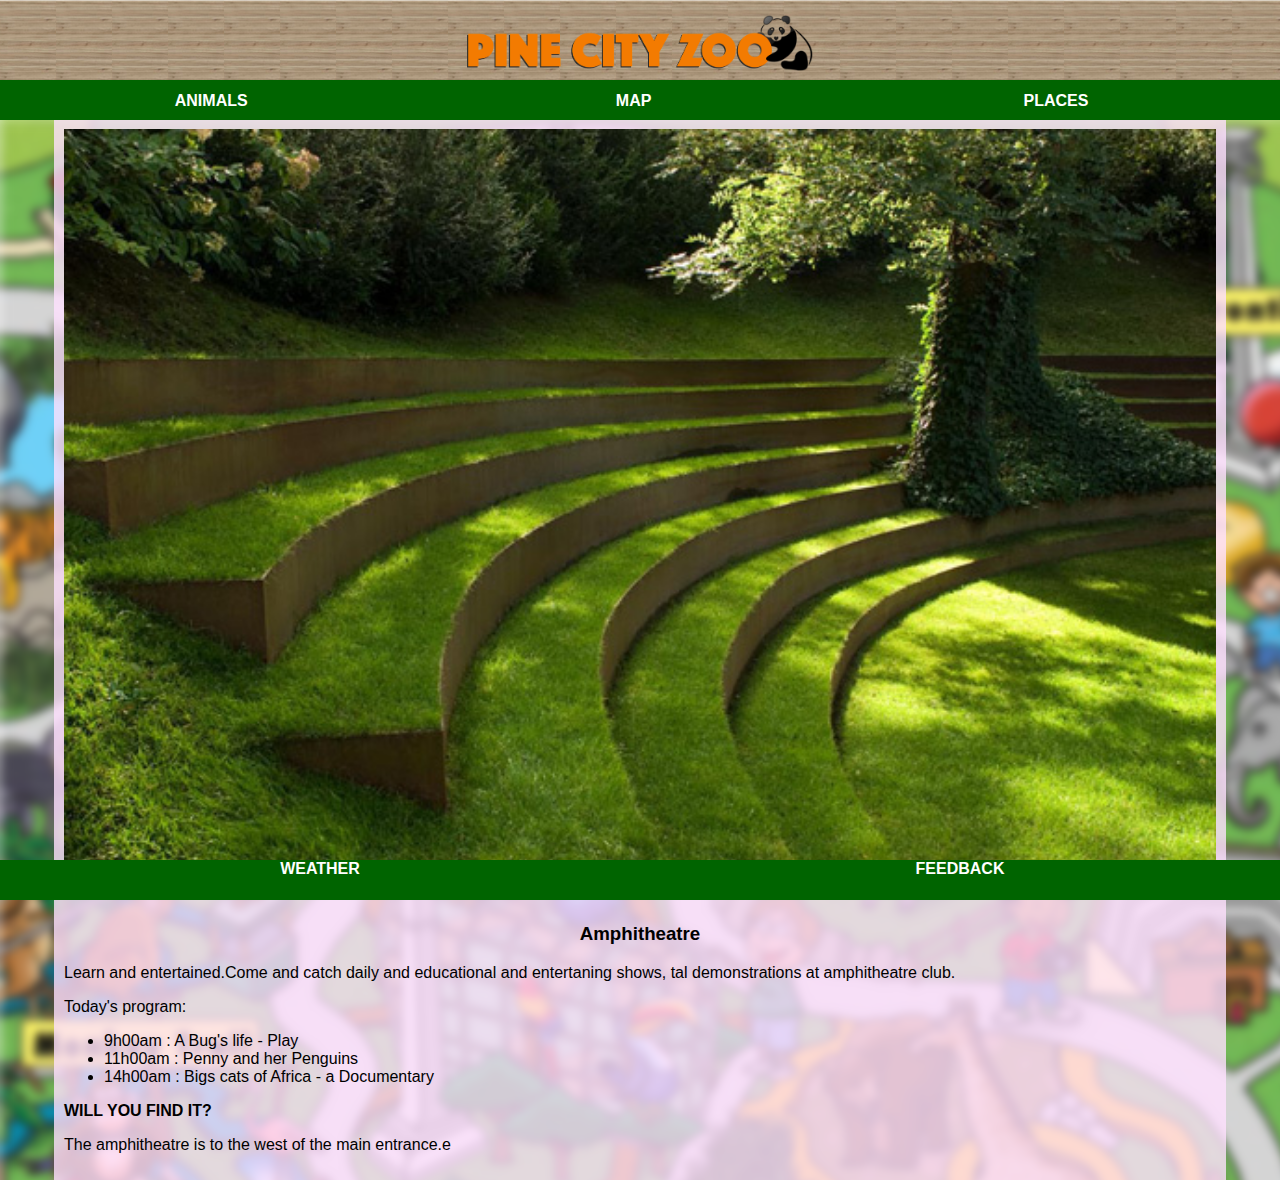
<file: amphitheare.html>
<!DOCTYPE html>
<html>
    <head>
        <link rel="stylesheet" href="style.css">
    </head>
    <body>
        <div id ="header">
            <img src = "images/logo.png"/>
        </div>
        <div id="tabs-top">
            <a href="animals.html">ANIMALS</a>
            <a href="index.html">MAP</a>
            <a href="places.html">PLACES</a>
        </div>
        <div id="main">
        <div id=" content">
        <div id="info-box-ful">
        <img src="images/garden-amphitheater.jpg"/>
        <h3>Amphitheatre</h3>
       
<p>Learn and entertained.Come and catch daily and educational and entertaning shows,
                        tal demonstrations at amphitheatre club.</p>
                      <p>Today's program:</p>
                      <ul>
                          <li>9h00am   : A Bug's life - Play</li>
                          <li>11h00am  : Penny and her Penguins</li>
                          <li>14h00am  : Bigs cats of Africa - a Documentary</li>
                      </ul>
                      <p><strong>WILL YOU FIND IT?</strong> </p>
                      <p>The amphitheatre is to the west of the main entrance.e</p> 
        </div>
        </div>
        </div>
        <div id="tabs-bottom">
            <a href="weather.html">WEATHER</a>
            <a href="feedback.html">FEEDBACK</a>
        </div>
    </body>
</html>
</file>
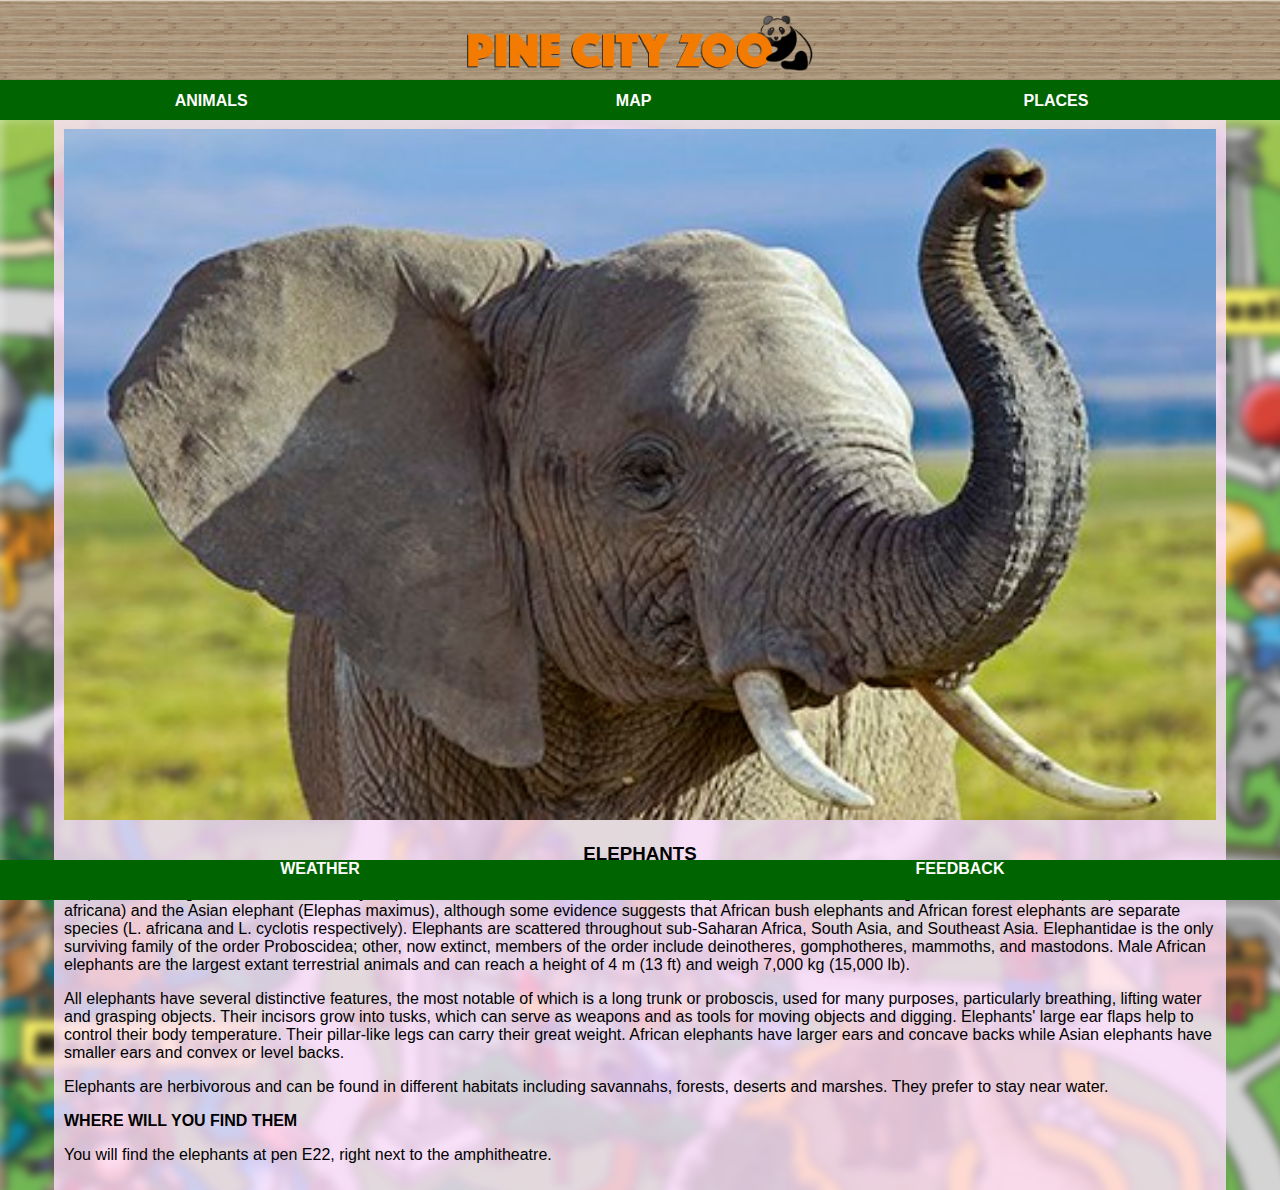
<file: elephants.html>
<!DOCTYPE html>
<html>
    <head>
        <link rel="stylesheet" href="style.css">
    </head>
    <body>
        <div id ="header">
            <img src = "images/logo.png"/>
        </div>
        <div id="tabs-top">
            <a href="animals.html">ANIMALS</a>
            <a href="index.html">MAP</a>
            <a href="places.html">PLACES</a>
        </div>
        <div id="main">
        <div id=" content">
        <div id="info-box-ful">
        <img src="images/elephant.jpg"/>
        <h3>ELEPHANTS</h3>
        <p>Elephants are large mammals of the family Elephantidae and the order Proboscidea. Two 
    species are traditionally recognised, the African elephant (Loxodonta africana)
    and the Asian elephant (Elephas maximus), although some evidence suggests that
    African bush elephants and African forest elephants are separate species 
    (L. africana and L. cyclotis respectively). Elephants are scattered throughout
     sub-Saharan Africa, South Asia, and Southeast Asia. Elephantidae is the only 
     surviving family of the order Proboscidea; other, now extinct, members of the
     order include deinotheres, gomphotheres, mammoths, and mastodons. Male African
      elephants are the largest extant terrestrial animals and can reach a height of
     4 m (13 ft) and weigh 7,000 kg (15,000 lb).</p>
     <p>All elephants have several distinctive features, the most notable of which is a long
     trunk or proboscis, used for many purposes, particularly breathing, lifting
    water and grasping objects. Their incisors grow into tusks, which can serve 
    as weapons and as tools for moving objects and digging. Elephants' large ear 
    flaps help to control their body temperature. Their pillar-like legs can carry 
    their great weight. African elephants have larger ears and concave backs while 
   Asian elephants have smaller ears and convex or level backs.</p>
   <p>Elephants are herbivorous and can be found in different habitats including
    savannahs, forests, deserts and marshes. They prefer to stay near water.</p>
   <strong><p>WHERE WILL YOU FIND THEM</p></strong>
    <p>You will find the elephants at pen E22, right next to the amphitheatre.</p>

        </div>
        </div>
        </div>
        <div id="tabs-bottom">
            <a href="weather.html">WEATHER</a>
            <a href="feedback.html">FEEDBACK</a>
        </div>

    </body>
</html>
</file>
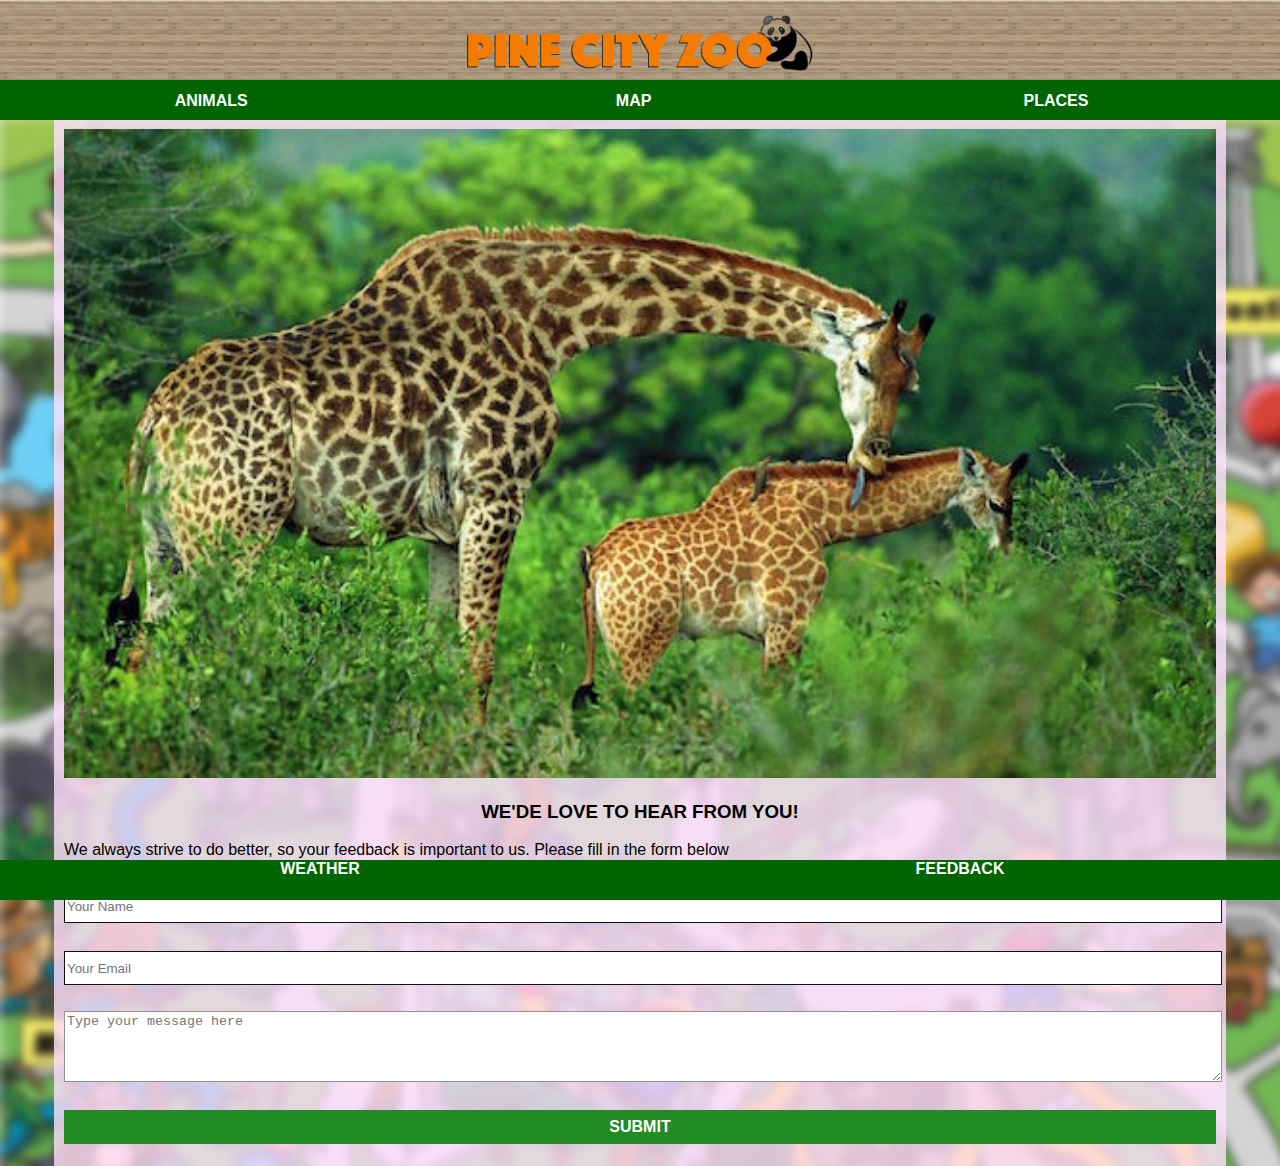
<file: feedback.html>
<!DOCTYPE html>
<html>
    <head>
        <link rel="stylesheet" href="style.css">
    </head>
    <body>
        <div id ="header">
            <img src = "images/logo.png"/>
        </div>
        <div id="tabs-top">
            <a href="animals.html">ANIMALS</a>
            <a href="index.html">MAP</a>
            <a href="places.html">PLACES</a>
        </div>
        <div id="main">
        <div id=" content">
        <div id="info-box-ful">
       <img src="images/giraffe-large.jpg"/>
             <h3>WE'DE LOVE TO HEAR FROM YOU!</h3>
             <p>We always strive to do better, so your feedback is important to us. Please fill in the form below</p>

             <input type="text" placeholder="Your Name" id="name"/>
             <input type="text" placeholder="Your Email" id="email"/>
             <textarea placeholder="Type your message here"></textarea>
             <a class ="button" href ="message-recieved.html">SUBMIT</a>
        </div>
        </div>
        </div>
        <div id="tabs-bottom">
            <a href="weather.html">WEATHER</a>
            <a href="#">FEEDBACK</a>
        </div>
    </body>
</html>
</file>
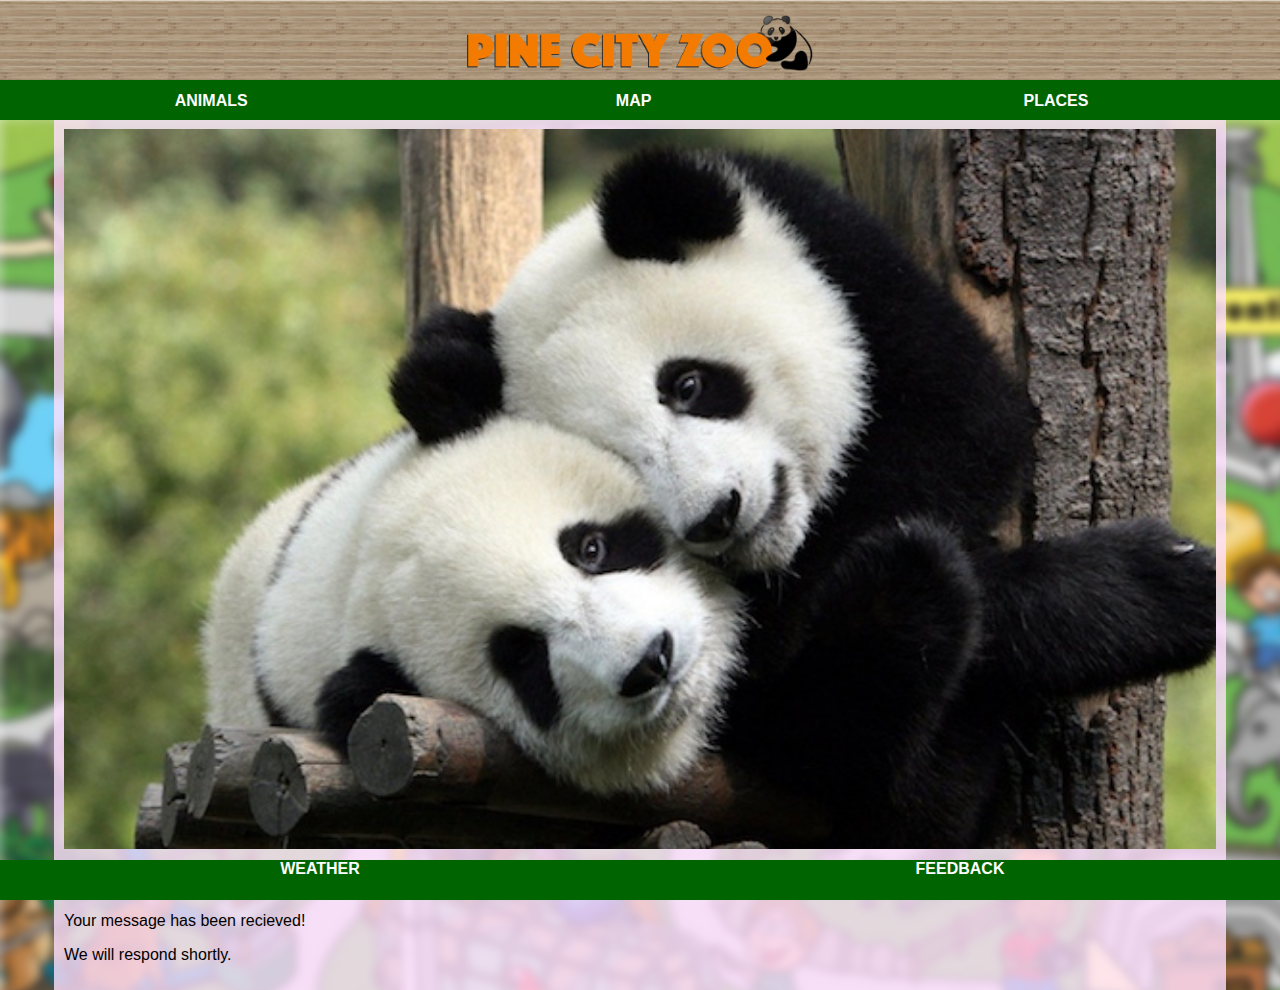
<file: message-recieved.html>
<!DOCTYPE html>
<html>
    <head>
        <link rel="stylesheet" href="style.css">
    </head>
    <body>
        <div id ="header">
            <img src = "images/logo.png"/>
        </div>
        <div id="tabs-top">
            <a href="animals.html">ANIMALS</a>
            <a href="index.html">MAP</a>
            <a href="places.html">PLACES</a>
        </div>
        <div id="main">
        <div id=" content">
        <div id="info-box-ful">
       <img src="images/panda.jpg"/>
             <h3>THANK YOU</h3>
             <p>Your message has been recieved!</p>
             <p>We will respond shortly.</p>
        </div>
        </div>
        </div>
        <div id="tabs-bottom">
            <a href="weather.html">WEATHER</a>
            <a href="feedback.html">FEEDBACK</a>
        </div>
    </body>
</html>
</file>
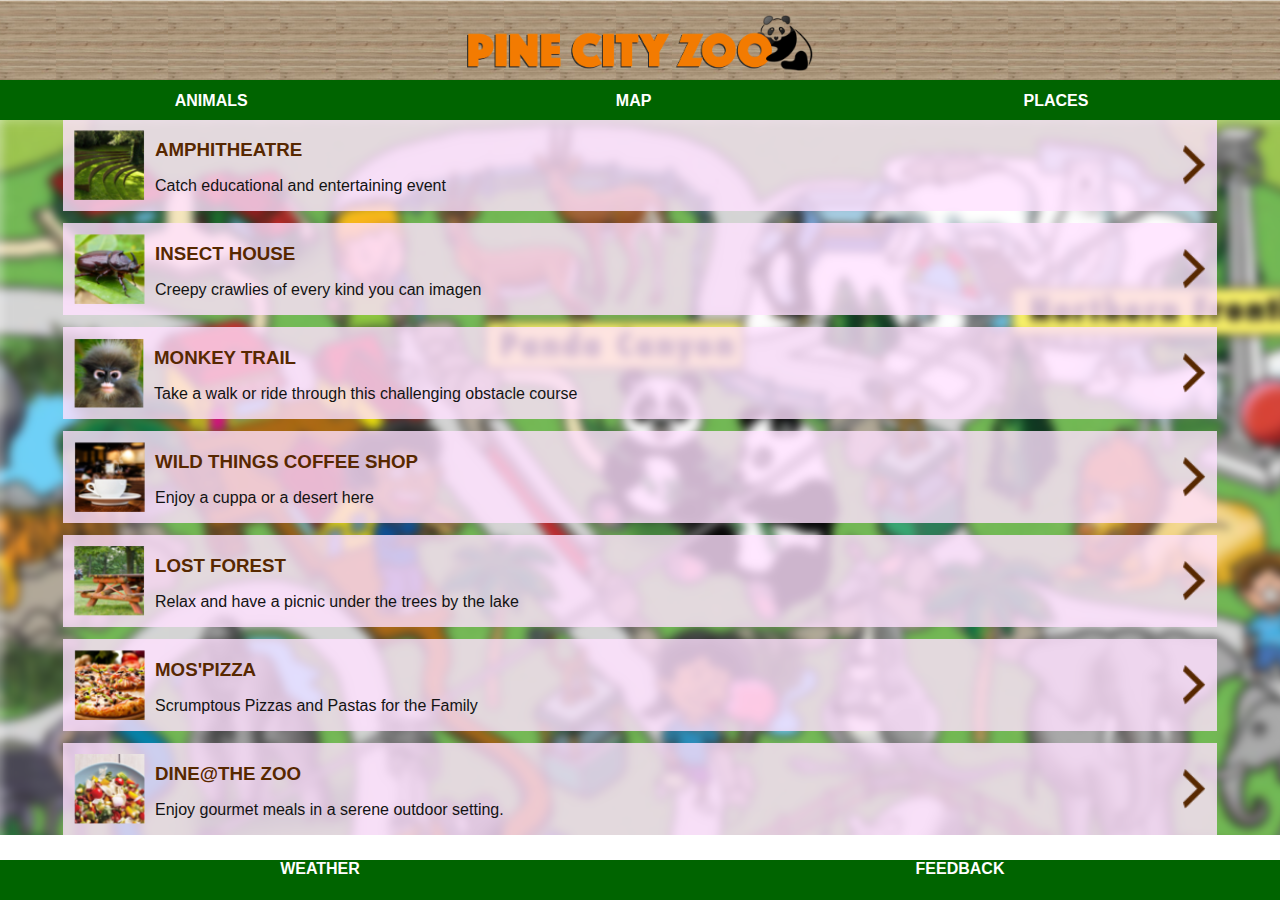
<file: places.html>
<!DOCTYPE html>
<html>
    <head>
        <link rel="stylesheet" href="style.css">
    </head>
    <body>
        <div id ="header">
            <img src = "images/logo.png"/>
        </div>
        <div id="tabs-top">
            <a href="animals.html">ANIMALS</a>
            <a href="index.html">MAP</a>
            <a href="places.html">PLACES</a>
        </div>
        <div id="main">
        <div id=" content">
        <a class="info-box" href="amphitheare.html">
            <img class = "right" src="images/next-arrow.png"/>
            <img src="images/amphitheatre-tn.png"/>
             <h3>AMPHITHEATRE</h3>
             <p>Catch educational and entertaining event</p>
        </a>    
        <a class="info-box" href="#">
            <img class = "right" src="images/next-arrow.png"/>
            <img src="images/insect-house-tn.png"/>
             <h3>INSECT HOUSE</h3>
             <p>Creepy crawlies of every kind you can imagen</p>
        </a>    
        <a class="info-box" href="#">
            <img class = "right" src="images/next-arrow.png"/>
            <img src="images/monkey-tn.png"/>
             <h3>MONKEY TRAIL</h3>
             <p>Take a walk or ride through this challenging obstacle course</p>
        </a>    
        <a class="info-box" href="#">
            <img class = "right" src="images/next-arrow.png"/>
            <img src="images/coffee-shop-tn.png"/>
             <h3>WILD THINGS COFFEE SHOP</h3>
             <p>Enjoy a cuppa or a desert here</p>
        </a>    
        <a class="info-box" href="#">
            <img class = "right" src="images/next-arrow.png"/>
            <img src="images/lost-forest-tn.png"/>
             <h3>LOST FOREST</h3>
             <p>Relax and have a picnic under the trees by the lake</p>
        </a>    
        <a class="info-box" href="#">
            <img class = "right" src="images/next-arrow.png"/>
            <img src="images/pizza-shop-tn.png"/>
             <h3>MOS'PIZZA</h3>
             <p>Scrumptous Pizzas and Pastas for the Family</p>
        </a>    
        <a class="info-box" href="#">
            <img class = "right" src="images/next-arrow.png"/>
            <img src="images/restaurant-tn.png"/>
             <h3>DINE@THE ZOO</h3>
             <p>Enjoy gourmet meals in a serene outdoor setting.</p>
        </a>    
        </div>
        </div>
        <div id="tabs-bottom">
            <a href="weather.html">WEATHER</a>
            <a href="feedback.html">FEEDBACK</a>
        </div>
    </body>
</html>
</file>
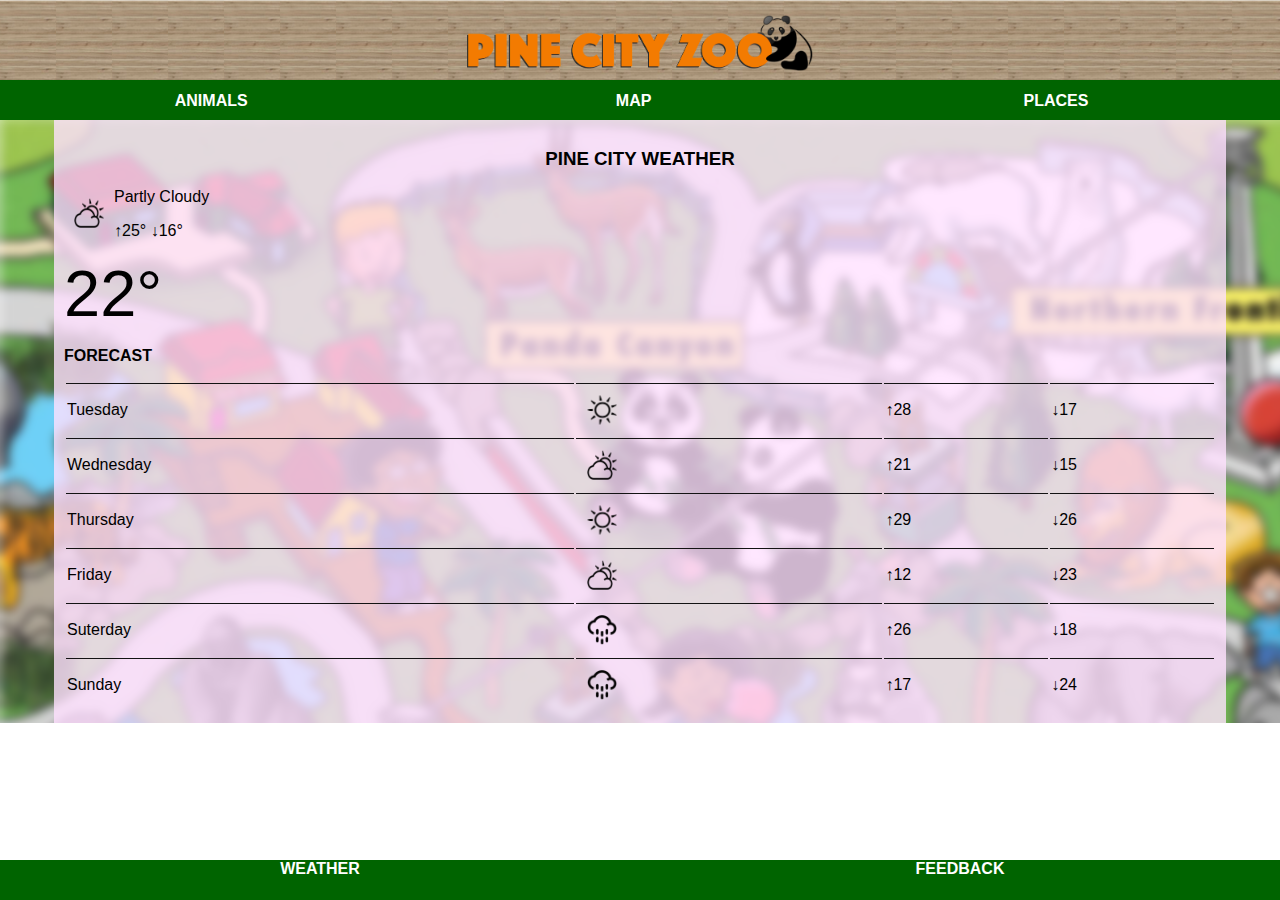
<file: weather.html>
<!DOCTYPE html>
<html>
    <head>
        <link rel="stylesheet" href="style.css">
    </head>
    <body>
        <div id ="header">
            <img src = "images/logo.png"/>
        </div>
        <div id="tabs-top">
            <a href="animals.html">ANIMALS</a>
            <a href="index.html">MAP</a>
            <a href="places.html">PLACES</a>
        </div>
        <div id="main">
        <div id=" content">
        <div id="info-box-ful">
        <h3>PINE CITY WEATHER</h3>
       <p><img class ="info-box-weather-icon"src="images/partly-cloudy.png"/>Partly Cloudy</p>
       <p>&uarr;25&deg; &darr;16&deg;</p>
       <h1 class="info-box-weather-icon" >22&deg;</h1>

       <p><strong>FORECAST</strong></p>
       <table>
<tr>
    <td>Tuesday</td>
    <td><img class="info-box-weather-icon" src ="images/sunny.png"/></td>
    <td>&uarr;28</td>
    <td>&darr;17</td>
</tr>
<tr>
    <td>Wednesday</td>
    <td><img class="info-box-weather-icon" src ="images/partly-cloudy.png"/></td>
    <td>&uarr;21</td>
    <td>&darr;15</td>
</tr>
<tr>
    <td>Thursday</td>
    <td><img class="info-box-weather-icon" src ="images/sunny.png"/></td>
    <td>&uarr;29</td>
    <td>&darr;26</td>
</tr>
<tr>
    <td>Friday</td>
    <td><img class="info-box-weather-icon" src ="images/partly-cloudy.png"/></td>
    <td>&uarr;12</td>
    <td>&darr;23</td>
</tr>
<tr>
    <td>Suterday</td>
    <td><img class="info-box-weather-icon" src ="images/rain.png"/></td>
    <td>&uarr;26</td>
    <td>&darr;18</td>
</tr>
<tr>
    <td>Sunday</td>
    <td><img class="info-box-weather-icon" src ="images/rain.png"/></td>
    <td>&uarr;17</td>
    <td>&darr;24</td>
</tr>
       </table>
        </div>
        </div>
        </div>
        <div id="tabs-bottom">
            <a href="#">WEATHER</a>
            <a href="feedback.html">FEEDBACK</a>
        </div>

    </body>
</html>
</file>
<file: style.css>
#main-home{
width: 100%;
margin-top: 120px;
}
/*  =====Styling the body=====*/
body{
    padding: 0;
    margin: 0;
    font-family:Helvetica;
}
/*=====Styling the header=====*/
#header{
    position: fixed;
    top:0px;
    left: 0px;
    z-index: 500;
    width: 100%;
    height: 80px;
    background-image: url('images/wood-bg.png');
    background-repeat: repeat-x;
}
/*=====Styling the header images=====*/
#header img{
    display: block;
    margin: auto;
    height: 70%;
    padding-top: 15px;
}
/*=======Styling the-top tab=======*/
#tabs-top{
    position: fixed;
    top: 80px;
    left: 0;
    z-index: 500;
    width: 100%;
    height: 40px;
    background-color: darkgreen;
    
}
#tabs-top a{
    float: left;
    display: block;
    width: 33%;
    height: 35px;
    font-weight: 700;
    color: #ffffff;
    text-align: center;
    text-decoration: none;
    padding-top: 12px;
}
#tabs-bottom{
    position: fixed;
    bottom: 0;
    left: 0;
    z-index: 500;
    width: 100%;
    height: 40px;
    background-color: darkgreen;

}
#tabs-bottom a{
   float: left; 
   display: block;
   width: 50%;
   height: 35px;
   font-weight: 700;
   color: #ffffff;
   text-align: center;
   text-decoration: none;
   padding-bottom: 12px;

}
/*===========MAIN=======*/
#main{
    margin-top: 119px;
    background: url('images/map-blur.png');
    background-repeat:repeat-x;
}
#content{
    padding-top: 1px;
    padding-bottom: 50px;

}
/*=========INFO-BOX=====*/
a.info-box{
      text-decoration : none;
      background      : rgba(255 ,225, 255, .8);
      width           : 90%;
      height          : 90px;
      display         : block;
      margin          : auto;
      margin-top      : 12px;
      padding         : 1px; 

}
.info-box img{
      height : 70px;
      margin : 10px;
      float  : left;
}
.info-box h3{
      padding : 0;
      margin-bottom :0;
      width : 90%;
      color : #572800;
}
.info-box{
      margin: 0;
      padding: 0;
      width: 90%;
      color: #131313;
}
.info-box img.right{
    float: right;
    margin-top: 25px;
    height: 40px;
}
/*===============INFO BOX FULL=============*/
#info-box-ful{
background-color: rgba(255 ,225, 255, .8); 
width: 90%;
display: block;
margin: auto;
margin-top: 12px;
padding: 10px;
}
#info-box-ful img{
    width: 100%;
}
#info-box-ful h3{
    text-align: center;
}
/*===============INFO BOX FULL WEATHER=============*/
img.info-box-weather-icon{
    height:30px;
    width: 30px!important;
    margin: 10px;
    float: left;
}
h1.info-box-weather-icon{
    font-size: 65px;
    font-weight: 200;
    padding:0;
    margin:0;
}
table{
    width:100%;
}
td{
border-top: 1px solid #131313;
}
/*===============FORM=============*/
input{
    width: 100%;
    height: 30px;
    margin: 14px 0;
    border: 1px solid #121212;
}
textarea{
    width: 100%;
    height: 65px;
    margin: 12px 0;
    border: 1px solid #929292;
}
.button{
    display: block;
    width: 100%;
    background-color: forestgreen;
    text-decoration: none;
    text-align: center;
    color: #ffffff;
    font-size: 16px;
    font-weight: 600;
    margin: 12px 0;
    padding: 8px 0;
}
</file>
